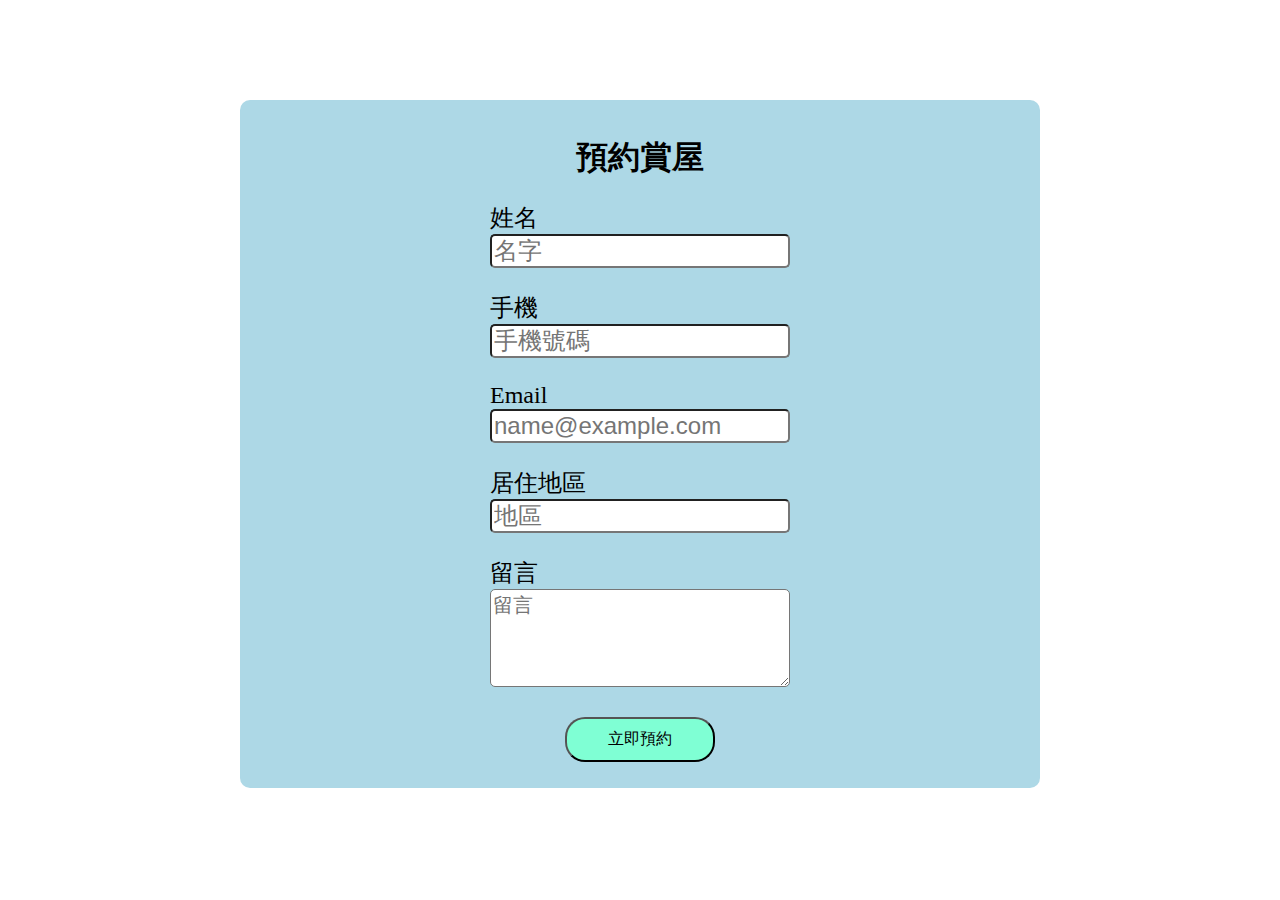
<file: index.html>
<!DOCTYPE html>
<html lang="en">

<head>
  <meta charset="UTF-8">
  <meta http-equiv="X-UA-Compatible" content="IE=edge">
  <meta name="viewport" content="width=device-width, initial-scale=1.0">
  <title>Contact List</title>
  <link rel="icon" href="icon512.png">

  <!-- <link href="https://cdn.jsdelivr.net/npm/bootstrap@5.1.3/dist/css/bootstrap.min.css" rel="stylesheet"
    integrity="sha384-1BmE4kWBq78iYhFldvKuhfTAU6auU8tT94WrHftjDbrCEXSU1oBoqyl2QvZ6jIW3" crossorigin="anonymous"> -->
  <link rel="stylesheet" href="style.css">
</head>

<body>




  <div class="container">
    <form action="https://formsubmit.co/915304b6fc7258a6f7222267c406ce89" method="POST">
      <input type="hidden" name="_captcha" value="false">
      <input type="hidden" name="_next" value="https://hudektech.github.io/email-firebase/thankyou">
      <h1 class="text-center">預約賞屋</h1>
      <div class="form-item">
        <label for="name" class="form-label">姓名</label>
        <input type="text" class="form-input" name="name" id="name" placeholder="名字">
      </div>
      <div class="form-item">
        <label for="phone" class="form-label">手機</label>
        <input type="text" class="form-input" name="phone" id="phone" placeholder="手機號碼">
      </div>
      <div class="form-item">
        <label for="email" class="form-label">Email</label>
        <input type="email" class="form-input" name="email" id="email" placeholder="name@example.com">
      </div>
      <div class="form-item">
        <label for="address" class="form-label">居住地區</label>
        <input type="text" class="form-input" name="address" id="address" placeholder="地區">
      </div>
      <div class="form-item last-item">
        <label for="messsage" class="form-label">留言</label>
        <textarea type="text" class="form-input" name="message" id="messsage" placeholder="留言" rows="4"
          cols="50"></textarea>
      </div>

      <div class="btn-center">
        <button id="submit" class="btn" type="submit">立即預約</button>
      </div>
    </form>
  </div>
  <script src="script.js"></script>
</body>

</html>
</file>
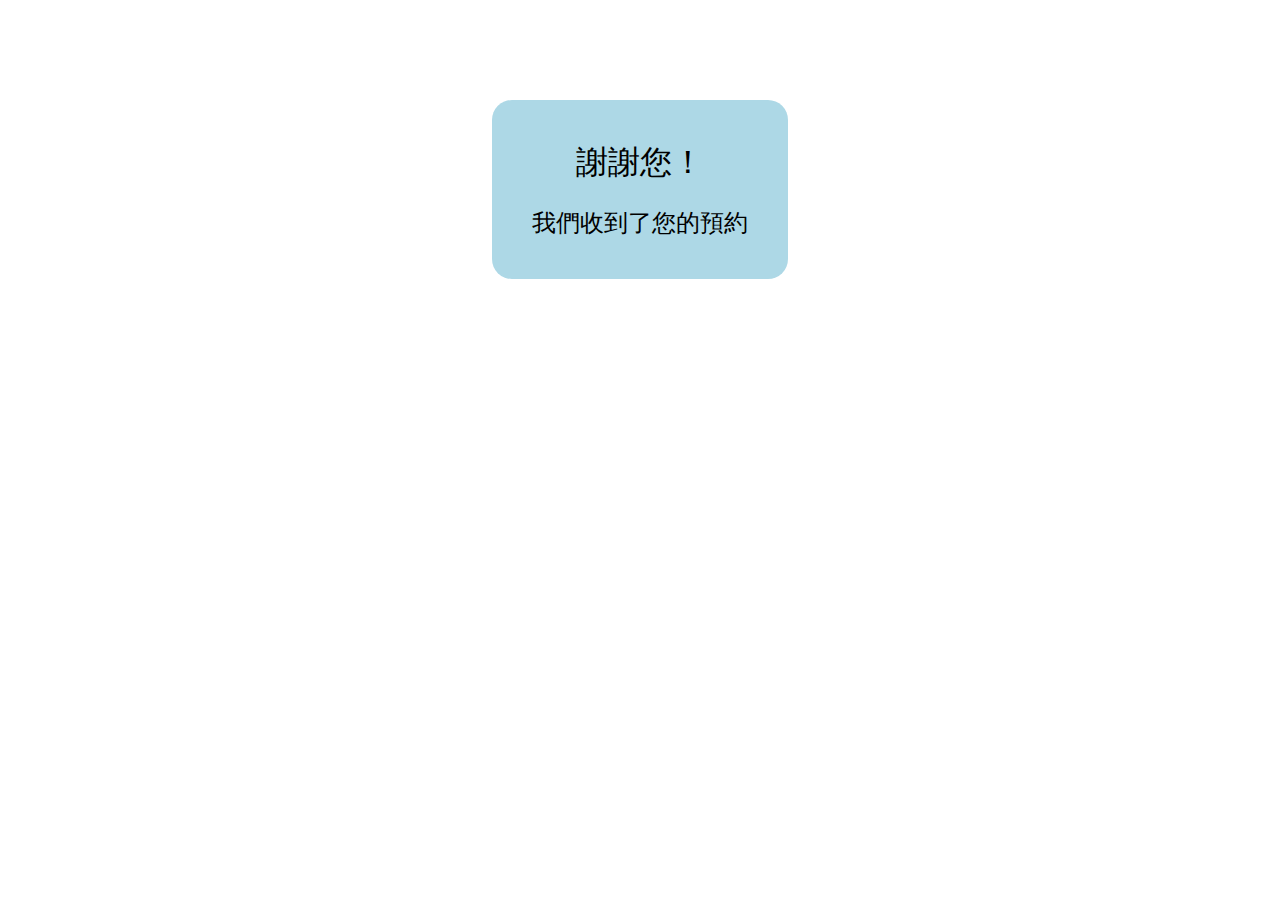
<file: thankyou/index.html>
<!DOCTYPE html>
<html lang="en">

<head>
  <meta charset="UTF-8">
  <meta http-equiv="X-UA-Compatible" content="IE=edge">
  <meta name="viewport" content="width=device-width, initial-scale=1.0">
  <link rel="icon" href="../icon512.png">
  <title>謝謝您！</title>
  <link rel="stylesheet" href="style.css">
</head>

<body>

  <!-- start here  -->
  <div class="container">
    <div class="msg-container">
      <h1 class="normal">謝謝您！</h1>
      <h2 class="normal">我們收到了您的預約</h2>
    </div>
  </div>


</body>

</html>
</file>
<file: style.css>
* {
  box-sizing: border-box;
}

.container {
  display: flex;
  justify-content: center;
  width: 100%;
  max-width: 800px;
  padding: 15px;
  margin: auto;
  background-color: lightblue;
  border-radius: 10px;
}

body {
  margin-top: 100px;
}

.form-item {
  width: 300px;
  margin-bottom: 1em;
  font-size: 1.5em;
}
.form-label {
  width: 100%;
  display: block;
  font-size: inherit;
}

.form-input {
  width: 100%;
  font-size: inherit;
  border-radius: 5px;
}

textarea.form-input {
  border-radius: 5px;
  font-size: inherit;
}

.last-item {
  margin-bottom: 1em;
}

.btn {
  border-radius: 20px;
  padding: 10px;
  width: 150px;
  background-color: aquamarine;
  color: black;
  font-size: inherit;
  margin-bottom: 0.67em;
}

.form-input:focus {
  outline: none;
}

.text-center {
  text-align: center;
}

.btn-center {
  display: flex;
  justify-content: center;
}
</file>
<file: thankyou/style.css>
* {
  box-sizing: border-box;
}

.container {
  display: flex;
  justify-content: center;
  margin-top: 100px;
}

.msg-container {
  background-color: lightblue;
  padding: 20px 40px;
  text-align: center;
  border-radius: 20px;
}

.normal {
  font-weight: normal !important;
}
</file>
